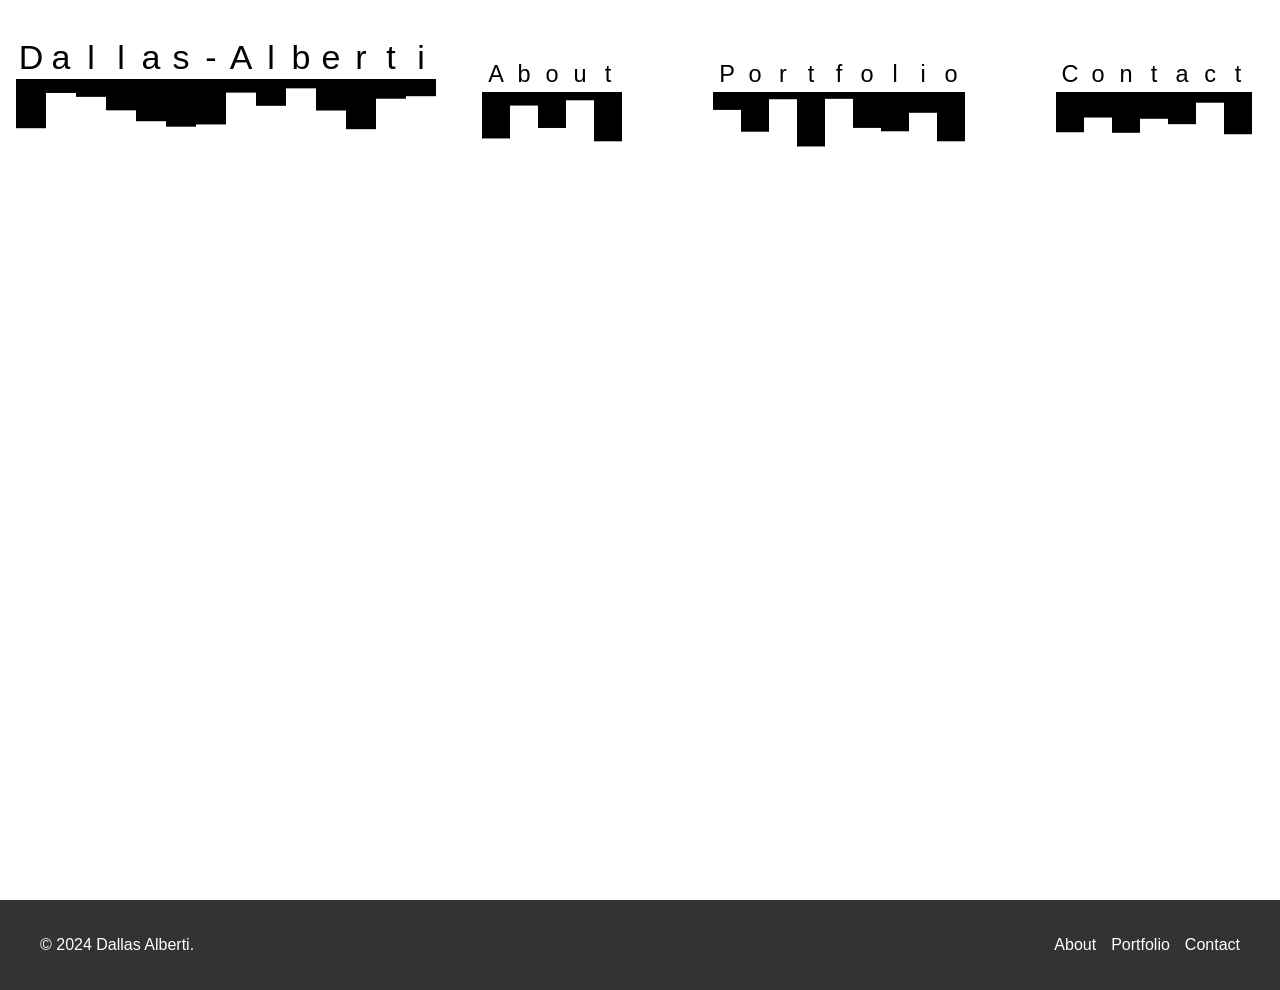
<file: index.html>
<!doctype html><html lang="en"><head><meta charset="utf-8"/><meta name="viewport" content="width=device-width,initial-scale=1"/><meta name="theme-color" content="#000000"/><meta name="description" content="Web site created using create-react-app"/><link rel="manifest" href="/manifest.json"/><title>Dallas A.</title><script defer="defer" src="/static/js/main.f035cc9c.js"></script><link href="/static/css/main.375d30de.css" rel="stylesheet"></head><body><noscript>You need to enable JavaScript to run this app.</noscript><div id="root"></div></body></html>
</file>
<file: static/css/main.375d30de.css>
body{-webkit-font-smoothing:antialiased;-moz-osx-font-smoothing:grayscale;font-family:-apple-system,BlinkMacSystemFont,Segoe UI,Roboto,Oxygen,Ubuntu,Cantarell,Fira Sans,Droid Sans,Helvetica Neue,sans-serif;margin:0}code{font-family:source-code-pro,Menlo,Monaco,Consolas,Courier New,monospace}.App{height:100%;text-align:center;width:100%}.main-content-area.menu-open .home-container{z-index:-2}.App-logo{height:40vmin;pointer-events:none}@media (prefers-reduced-motion:no-preference){.App-logo{animation:App-logo-spin 20s linear infinite}}.forceGraph{position:absolute;top:0}.App-header{align-items:center;display:flex;flex-direction:column;font-size:calc(10px + 2vmin);justify-content:flex-start;min-height:100vh;overflow-x:hidden;overflow-y:hidden}*{-webkit-tap-highlight-color:transparent}.App-link{color:#61dafb}@keyframes App-logo-spin{0%{transform:rotate(0deg)}to{transform:rotate(1turn)}}.animated-vis{max-height:100%;max-width:100%}.circle-hover{transition:fill 1s}.stats{position:absolute}.navbar{align-items:center;display:flex;height:7rem;justify-content:space-between;margin:0 auto;padding:2rem 100% 2rem 1rem;position:sticky;top:0;width:calc(100vw - 1rem);z-index:7}.menuItem svg{pointer-events:none}.menuItem{font-size:calc(5px + 2vmin);padding-bottom:calc(20px + 2vw);padding-left:calc(20px + 2vw);padding-right:calc(20px + 2vw);z-index:10}.menuItem a:hover{cursor:pointer}.logo-container{align-items:center;display:flex;font-size:calc(20px + 2vmin)}.logo{height:50px}.desktopMenu{display:flex;margin-top:80px}.menuButton{background-color:#0e53df;color:#522222;padding:.5rem 1rem}.menuButton,.mobileMenuButton{border:none;cursor:pointer;display:none}.mobileMenuButton{background-color:#fff0;color:#ca1313;padding:.5rem 100px .5rem 2rem}@media (max-width:800px){.desktopMenu{display:flex;flex-direction:column;height:100vh}.menuButton{display:none}.mobileMenuButton{display:block;font-size:3rem;height:100px;width:100px}.mobileMenuButton .btn-line{background:#000;height:3px;margin:0 0 5px;transition:all .5s ease-out;width:28px}.line1{transform:rotate(45deg) translate(5px,5px)}.line2{opacity:0}.line3{transform:rotate(-45deg) translate(5px,-5px)}.menu{align-items:center;flex-direction:column;left:0;max-height:0;overflow:auto;position:absolute;top:9rem;transition:max-height .3s ease-out}.menu,.menu.open{display:flex;width:50%}.menu.open{max-height:100vh}.menu div{padding:1rem 0;text-align:center;width:100%}}circle.outer{transition:fill .5s ease-in-out,opacity .75s ease-in-out}circle.outer.connected-circle{fill:#5a82b4e6;opacity:1}circle.outer.unconnected-circle{opacity:0;pointer-events:none}.home-container{align-items:center;display:flex;height:80vh;justify-content:center;width:100%;z-index:5}.inner-container-home{max-width:1200px;width:100%}.visualization-selector{display:flex;flex-direction:column;gap:10px}.vis-square{background-color:#000;border:1px solid #000;cursor:pointer;height:15px;transition:background-color .3s;width:15px}.vis-square.active{background-color:red}.visualization-container{align-items:center;display:flex;justify-content:center}#my_dataviz svg{width:80%;z-index:5}@media (max-width:768px){.home-container{align-items:center;display:flex;flex-direction:column;justify-content:center}.visualization-selector{display:flex;flex-direction:row;gap:10px}}.portfolio-container{align-items:center;box-sizing:border-box;display:flex;flex-direction:column;justify-content:center;margin:0 auto;max-width:1200px;padding:50px}.portfolio-grid{column-count:3;column-gap:30px;padding-top:50px}.portfolio-item{background:#f0f0f0;break-inside:avoid;display:block;margin-bottom:30px;overflow:hidden;page-break-inside:avoid;position:relative;transition:box-shadow .3s ease}.title-div{align-items:center;align-items:flex-start;border-bottom:10px solid #000;display:flex;font-size:calc(5px + 2vmin);height:50px;padding:120px 0 10px;width:100%}.project-title-overlay h4{font-size:.8em;margin:0;padding:40px}.portfolio-item img{display:block;height:auto;transition:transform .3s ease;width:100%}.portfolio-item:hover img{transform:scale(1.1)}.portfolio-item:hover{box-shadow:0 4px 12px #0003}.project-title-overlay{align-items:center;background:#0006;color:#fff;display:flex;height:100%;justify-content:center;left:0;opacity:0;position:absolute;text-align:center;top:0;transition:opacity .3s ease;width:100%}.project-title-overlay>*{width:100%}.portfolio-item:hover .project-title-overlay{opacity:1}@media (max-width:768px){.portfolio-grid{column-count:2;gap:20px;grid-template-columns:repeat(auto-fit,minmax(200px,1fr))}}@media (max-width:480px){.portfolio-grid{grid-template-columns:1fr}}.about-container.hidden-when-menu-open{display:none}.about-container{flex-direction:column;margin:50px auto}.about-container,.about-container2{align-items:flex-start;display:flex;font-size:calc(5px + 1vmin);justify-content:space-between;max-width:1600px;padding:100px 20px 20px}.about-container2{flex-direction:row}.profile-picture-container{flex:1 1;margin-right:20px}.profile-picture{border-radius:50%;height:150px;object-fit:cover;width:150px}.about-details{flex:3 1;text-align:left}.skills-list{list-style-type:none;padding:0}.skills-list li{margin-bottom:5px}@media (max-width:768px){.about-container{padding:50px 0 0}.about-container2{align-items:center;flex-direction:column;padding-top:50px;width:calc(100vw - 40px)}.profile-picture-container{margin-bottom:20px;margin-right:0}}.resume-container{align-items:flex-start;display:flex;flex-direction:row;font-size:calc(5px + 1vmin);justify-content:space-between;margin:50px auto;max-width:800px;padding:100px 20px 20px}.resume-details{flex:2 1}.contact-container{align-items:flex-start;display:flex;flex-direction:row;font-size:calc(5px + 1vmin);justify-content:space-between;margin:50px auto;max-width:800px;padding:100px 20px 20px}.contact-details{flex:2 1}body,html{height:100%;margin:0}.footer{background-color:#333;bottom:0;color:#fff;padding:20px 0;position:relative;text-align:center;width:100%;z-index:5}.footer-content{align-items:center;display:flex;justify-content:space-between;margin:0 auto;max-width:1200px;padding:0 20px}.footer-links{display:flex;gap:15px;list-style:none;padding:0}.footer-links a{color:#fff;text-decoration:none}.footer-links a:hover{text-decoration:underline}body{display:flex;flex-direction:column;min-height:100vh}main{flex:1 1}.project-page-container{display:flex;flex-direction:column;margin:0 auto;padding:20px;text-align:left;width:calc(100vw - 40px)}.project-page-image{border-radius:8px;height:auto;margin-bottom:20px;width:100%}.project-details{display:flex;gap:5vw;grid-template-columns:1fr;max-width:1600px;padding-bottom:25vh}.project-detail-item{background-color:#fff0;border:1px solid #fff0;border-radius:8px;padding:15px;width:100%}.project-detail-item h3{font-size:1.2rem;text-align:center}.project-detail-item p{font-size:.8rem;text-align:center}.title{font-size:calc(16px + 3vmin);font-weight:500}.description{word-wrap:break-word;border-bottom:2px solid #000;font-size:calc(10px + 1vmin);font-weight:400;margin:0 auto;padding:40px;text-indent:20px;white-space:pre-line;width:100%}.link img{height:34px;width:34px}.link{font-size:calc(3px + 2vmin);font-weight:300}.link a{text-decoration:none}.project-page-container-innerflex{align-items:center;display:flex;flex-direction:column;padding-top:100px;width:100%}.title-link-wrapper{align-items:flex-start;display:flex;flex-direction:column;gap:10px;justify-content:flex-start}.project-page-container-innerflex2{max-width:1200px;padding-bottom:25vh}.project-page-container-innerflex3{align-items:flex-start;display:flex;flex-direction:column;padding:100px 10vw}.video-class{height:auto;max-width:1640px}@media (max-width:768px){.project-details{display:flex;flex-direction:column;gap:5vw;grid-template-columns:1fr;max-width:1600px;padding-bottom:25vh}.project-detail-item{width:fit-content}.project-detail-item h3{font-size:1.2rem;text-align:center}.project-detail-item p{font-size:.8rem;text-align:center}.description{padding:0 0 50px}}
/*# sourceMappingURL=main.375d30de.css.map*/
</file>
